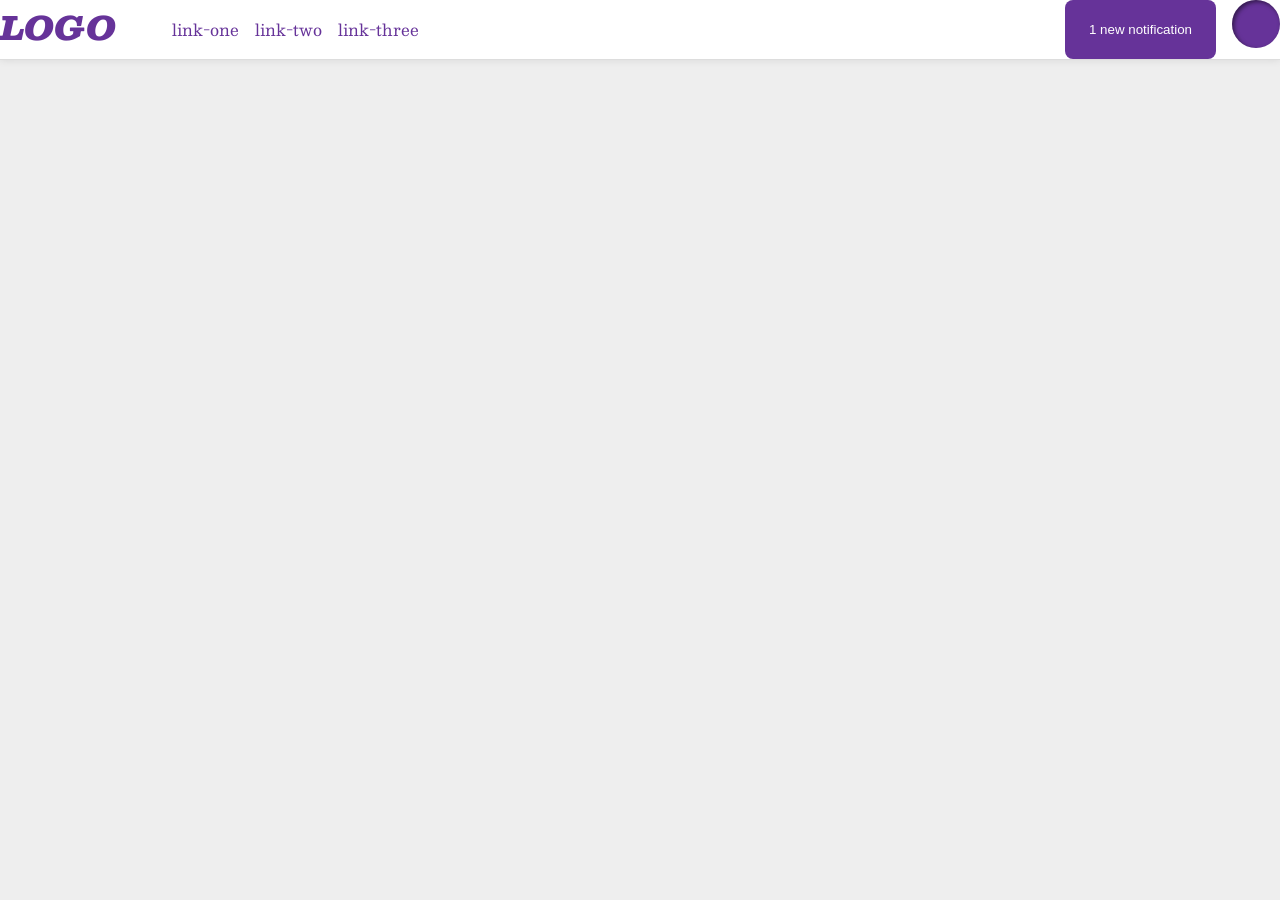
<file: foundations/flex/03-flex-header-2/index.html>
<!DOCTYPE html>
<html lang="en">
  <head>
    <meta charset="UTF-8">
    <meta http-equiv="X-UA-Compatible" content="IE=edge">
    <meta name="viewport" content="width=device-width, initial-scale=1.0">
    <title>Flex Header 2</title>
    <link rel="stylesheet" href="style.css">
  </head>
  <body>
    <div class="header">
      <div class = "left">
        <div class="logo">
          LOGO
        </div>
          <ul class="links">
            <li><a href="https://google.com">link-one</a></li>
            <li><a href="https://google.com">link-two</a></li>
            <li><a href="https://google.com">link-three</a></li>
          </ul>
      </div>
      <div class="right">
        <button class="notifications">
          1 new notification
        </button>
        <div class="profile-image"></div>
      </div>
    </div>
  </body>
</html>
</file>
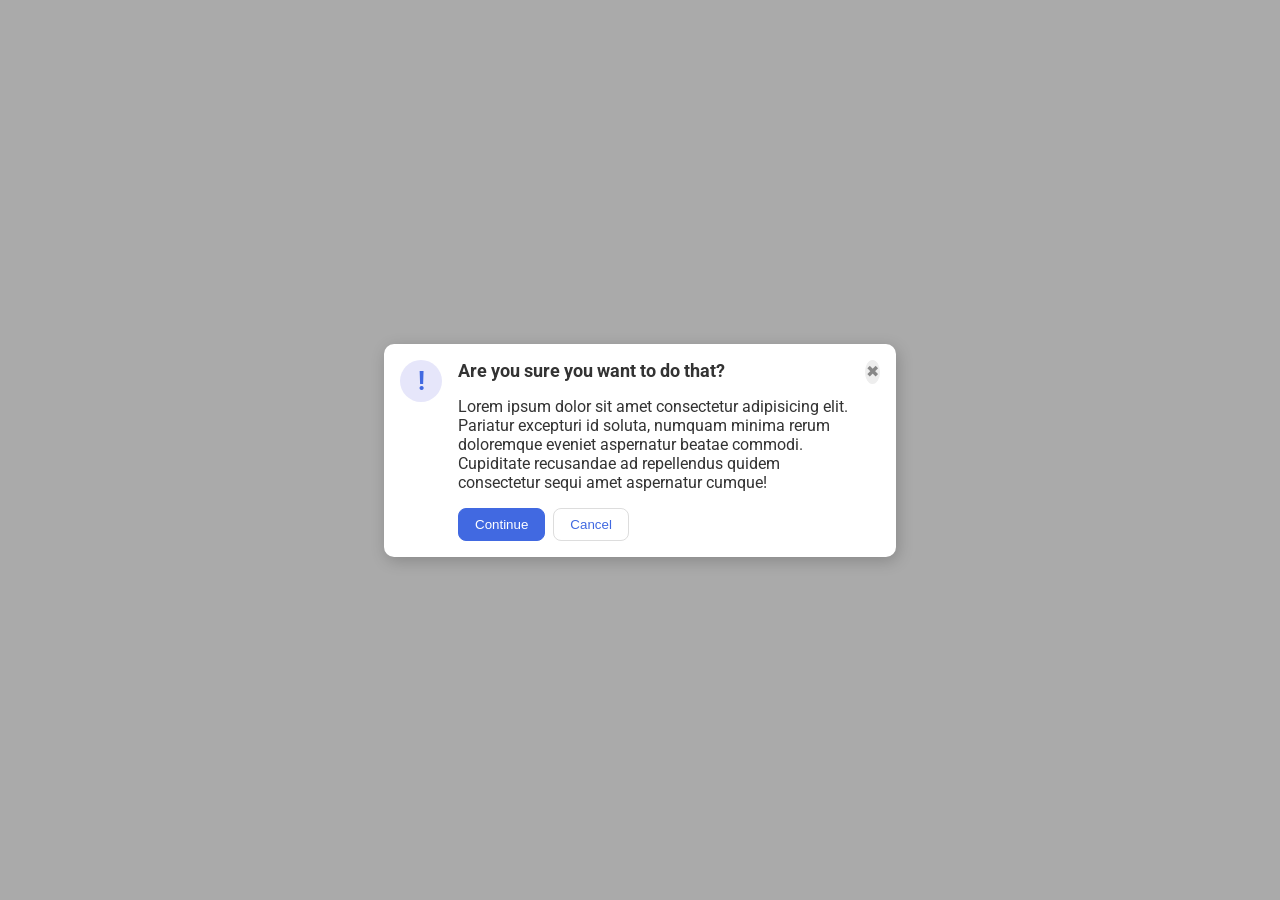
<file: foundations/flex/05-flex-modal/index.html>
<!DOCTYPE html>
<html lang="en">
  <head>
    <meta charset="UTF-8">
    <meta http-equiv="X-UA-Compatible" content="IE=edge">
    <meta name="viewport" content="width=device-width, initial-scale=1.0">
    <link rel="stylesheet" href="style.css">
    <title>Modal</title>
  </head>
  <body>
    <div class="flex-header ">
      <div class="modal">
          <div class="icon">!</div>
          <div class="content">
            <div class="header"><strong>Are you sure you want to do that?</strong></div>
            <div class="text">Lorem ipsum dolor sit amet consectetur adipisicing elit. Pariatur excepturi id soluta, numquam minima rerum doloremque eveniet aspernatur beatae commodi. Cupiditate recusandae ad repellendus quidem consectetur sequi amet aspernatur cumque!</div>
            <div class="button-container">
              <button class="continue">Continue</button>
              <button class="cancel">Cancel</button>
            </div>
          </div>
          <button class="close-button">✖</button>
        </div>
      </div>
  </body>
</html>
</file>
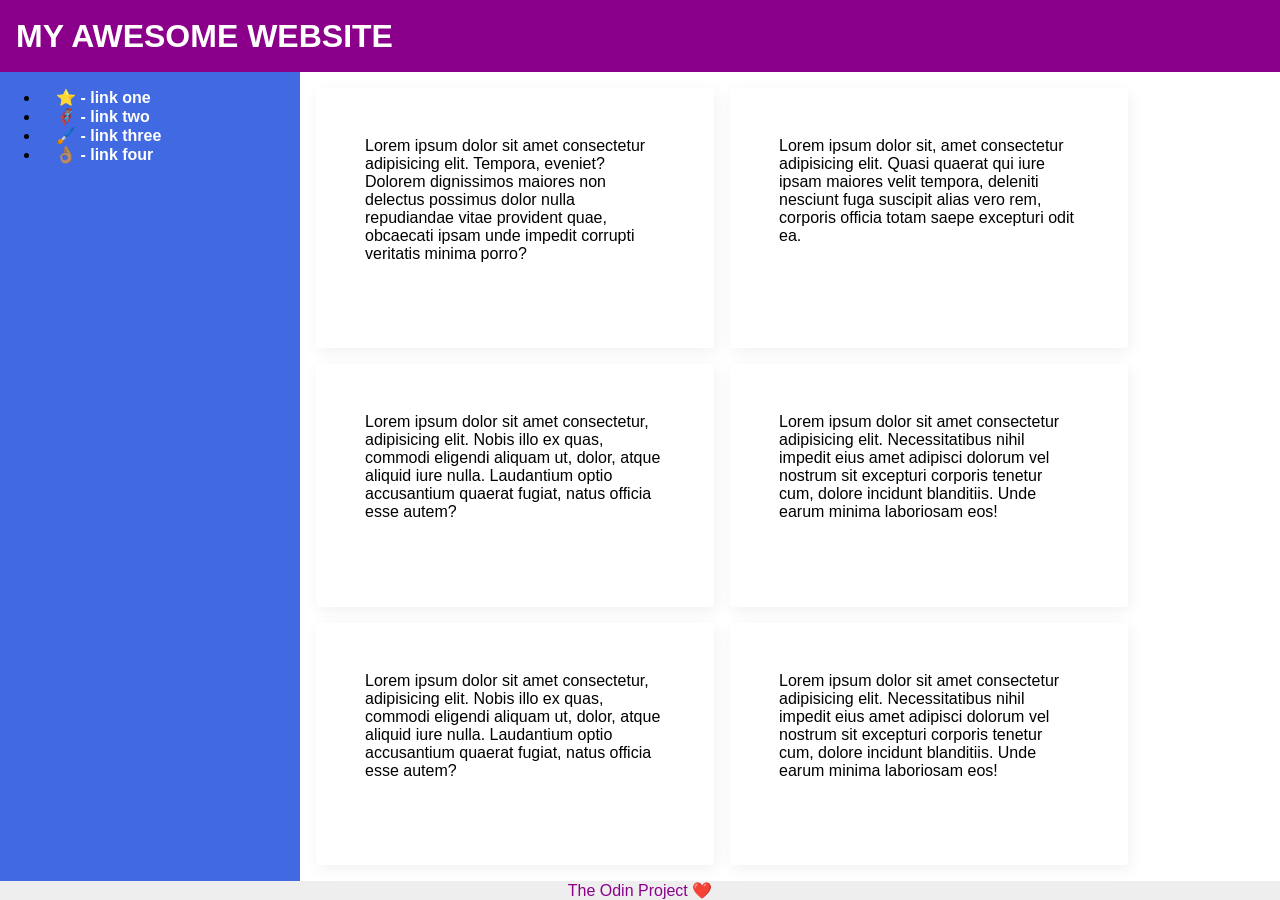
<file: foundations/flex/07-flex-layout-2/index.html>
<!DOCTYPE html>
<html lang="en">
  <head>
    <meta charset="UTF-8">
    <meta http-equiv="X-UA-Compatible" content="IE=edge">
    <meta name="viewport" content="width=device-width, initial-scale=1.0">
    <title>The Holy Grail</title>
    <link rel="stylesheet" href="style.css">
  </head>
  <body>
    <div class="header">
      MY AWESOME WEBSITE
    </div>
    <div class="content">
      <div class="sidebar">
        <ul>
          <li><a href="#">⭐ - link one</a></li>
          <li><a href="#">🦸🏽‍♂️ - link two</a></li>
          <li><a href="#">🖌️ - link three</a></li>
          <li><a href="#">👌🏽 - link four</a></li>
        </ul>
      </div>
      
      <div class="flex-cards">
        <div class="card">Lorem ipsum dolor sit amet consectetur adipisicing elit. Tempora, eveniet? Dolorem dignissimos maiores non delectus possimus dolor nulla repudiandae vitae provident quae, obcaecati ipsam unde impedit corrupti veritatis minima porro?</div>
        <div class="card">Lorem ipsum dolor sit, amet consectetur adipisicing elit. Quasi quaerat qui iure ipsam maiores velit tempora, deleniti nesciunt fuga suscipit alias vero rem, corporis officia totam saepe excepturi odit ea.</div>
        <div class="card">Lorem ipsum dolor sit amet consectetur, adipisicing elit. Nobis illo ex quas, commodi eligendi aliquam ut, dolor, atque aliquid iure nulla. Laudantium optio accusantium quaerat fugiat, natus officia esse autem?</div>
        <div class="card">Lorem ipsum dolor sit amet consectetur adipisicing elit. Necessitatibus nihil impedit eius amet adipisci dolorum vel nostrum sit excepturi corporis tenetur cum, dolore incidunt blanditiis. Unde earum minima laboriosam eos!</div>
        <div class="card">Lorem ipsum dolor sit amet consectetur, adipisicing elit. Nobis illo ex quas, commodi eligendi aliquam ut, dolor, atque aliquid iure nulla. Laudantium optio accusantium quaerat fugiat, natus officia esse autem?</div>
        <div class="card">Lorem ipsum dolor sit amet consectetur adipisicing elit. Necessitatibus nihil impedit eius amet adipisci dolorum vel nostrum sit excepturi corporis tenetur cum, dolore incidunt blanditiis. Unde earum minima laboriosam eos!</div>
      </div>
    </div>
    <div class="footer">
      The Odin Project ❤️
    </div>
  </body>
</html>
</file>
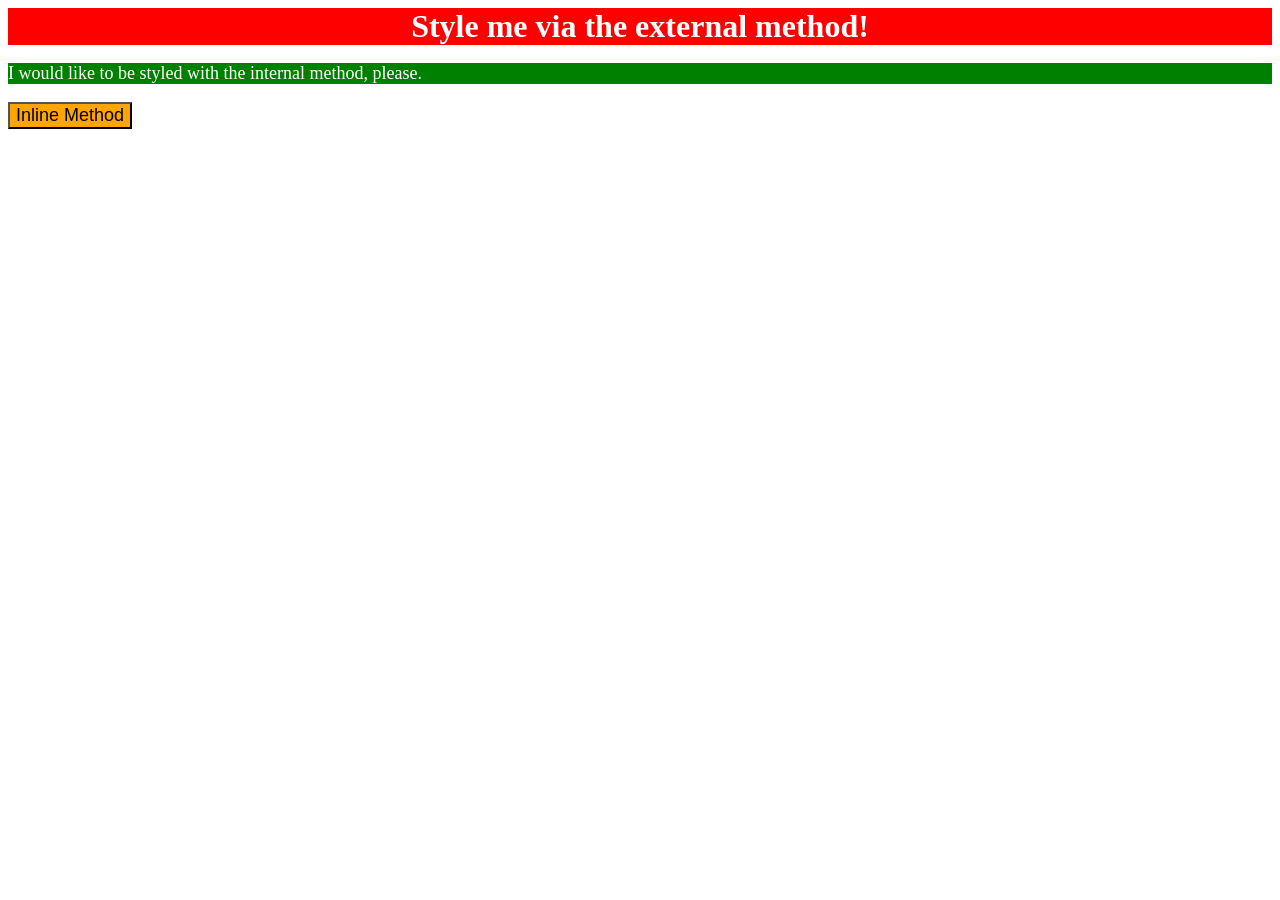
<file: foundations/intro-to-css/01-css-methods/index.html>
<!DOCTYPE html>
<html lang="en">
  <head>
    <link rel="stylesheet" href="./styles.css">
    <style>
      p{
        background-color: green;
        color: white;
        font-size: 18px;
      }
    </style>
    <meta charset="UTF-8">
    <meta http-equiv="X-UA-Compatible" content="IE=edge">
    <meta name="viewport" content="width=device-width, initial-scale=1.0">
    <title>Methods for Adding CSS</title>
  </head>
  <body>
    <div class="doofus">Style me via the external method!</div>
    <p>I would like to be styled with the internal method, please.</p>
    <button style="background-color: orange; font-size: 18px;">Inline Method</button>
  </body>
</html>
</file>
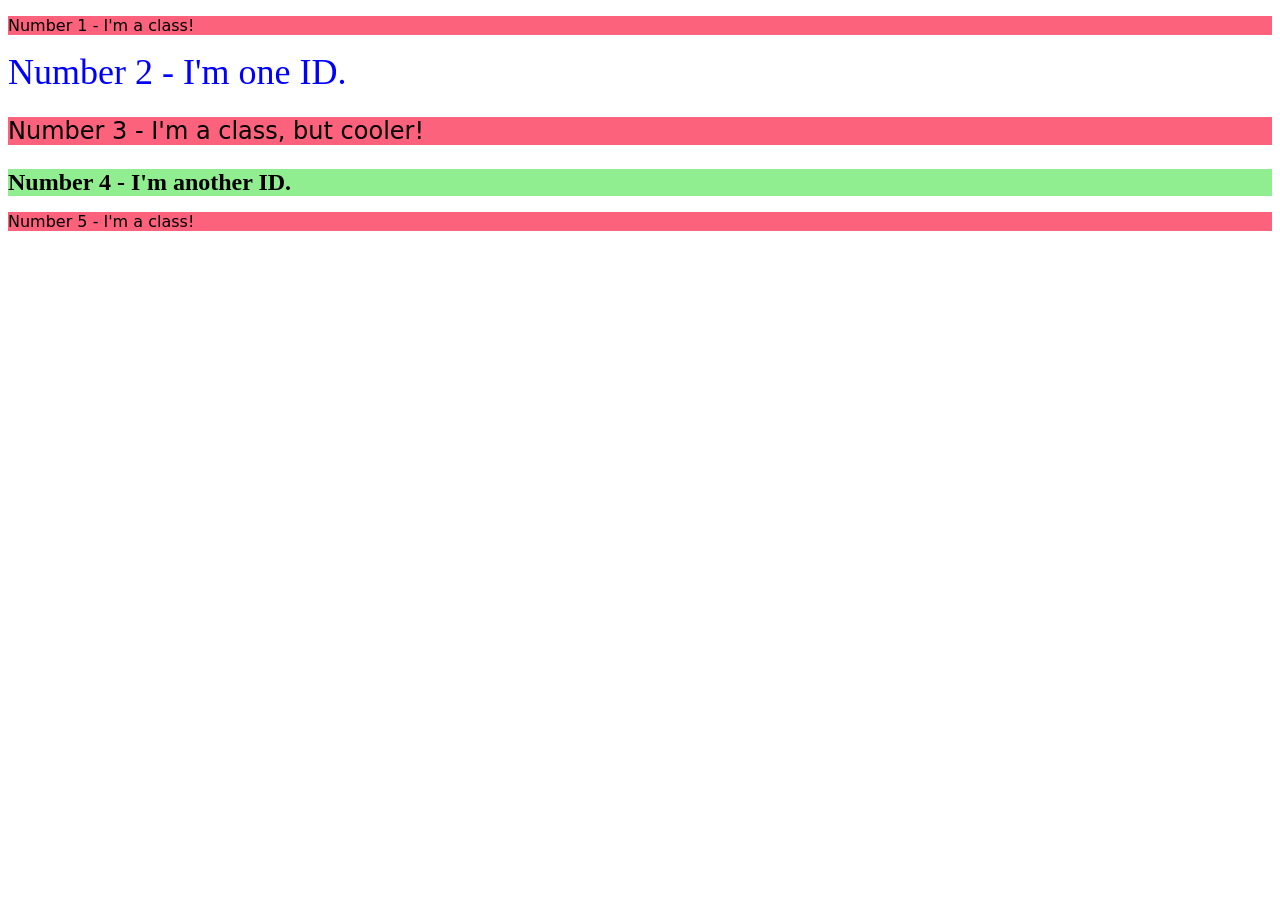
<file: foundations/intro-to-css/02-class-id-selectors/index.html>
<!DOCTYPE html>
<html lang="en">
  <head>
    <meta charset="UTF-8">
    <meta http-equiv="X-UA-Compatible" content="IE=edge">
    <meta name="viewport" content="width=device-width, initial-scale=1.0">
    <title>Class and ID Selectors</title>
    <link rel="stylesheet" href="style.css">
  </head>
  <body>
    <p class = "odd">Number 1 - I'm a class!</p>
    <div id = "even2">Number 2 - I'm one ID.</div>
    <p class = "odd three">Number 3 - I'm a class, but cooler!</p>
    <div id="even4">Number 4 - I'm another ID.</div>
    <p class = "odd">Number 5 - I'm a class!</p>
  </body>
</html>
</file>
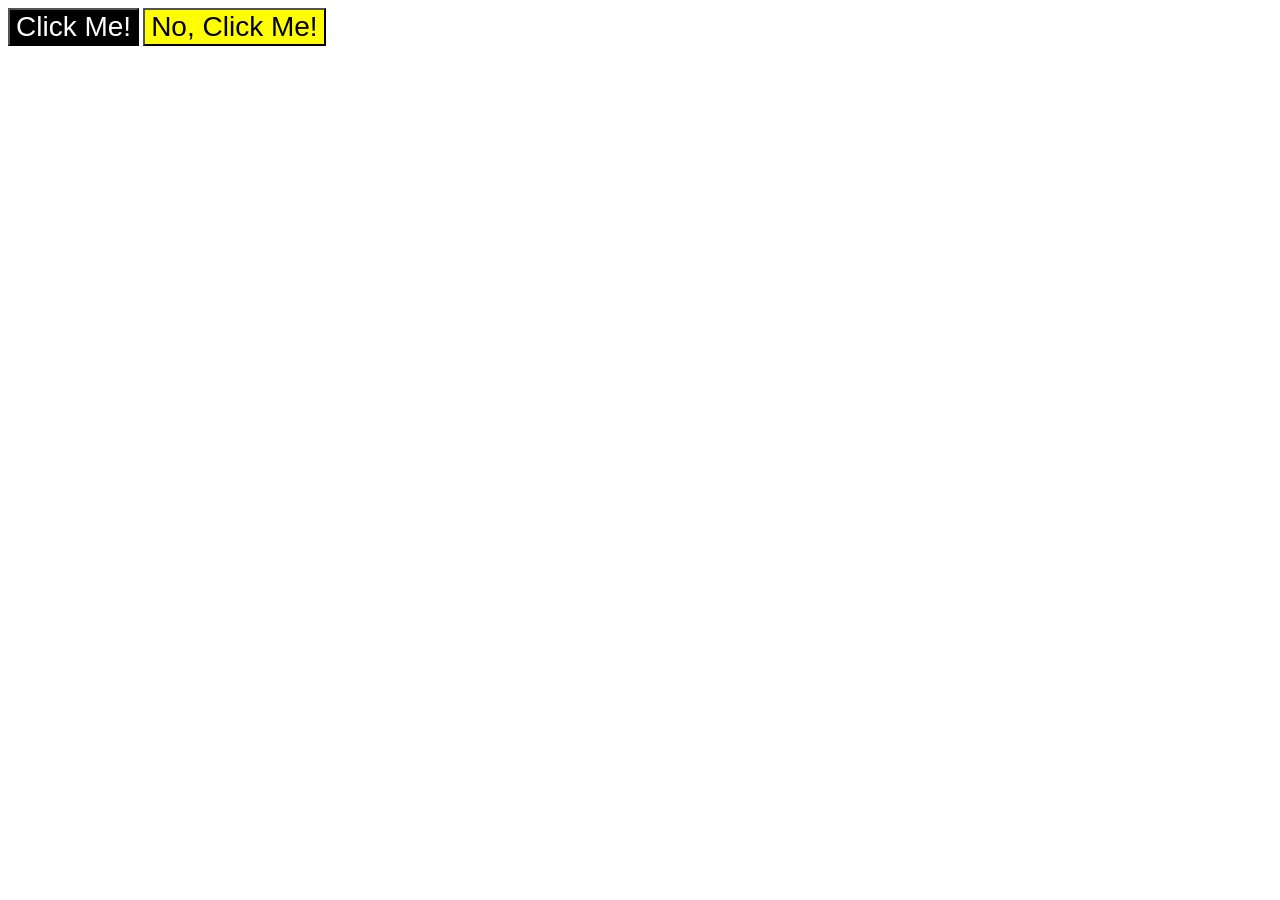
<file: foundations/intro-to-css/03-grouping-selectors/index.html>
<!DOCTYPE html>
<html lang="en">
  <head>
    <meta charset="UTF-8">
    <meta http-equiv="X-UA-Compatible" content="IE=edge">
    <meta name="viewport" content="width=device-width, initial-scale=1.0">
    <title>Grouping Selectors</title>
    <link rel="stylesheet" href="style.css">
  </head>
  <body>
    <button class="both one">Click Me!</button>
    <button class="both two">No, Click Me!</button>
  </body>
</html>
</file>
<file: foundations/flex/03-flex-header-2/style.css>
/* this is some magical font-importing.  
you'll learn about it later. */
@import url('https://fonts.googleapis.com/css2?family=Besley:ital,wght@0,400;1,900&display=swap');

body {
  margin: 0;
  background: #eee;
  font-family: Besley, serif;
}

.header {
  background: white;
  border-bottom: 1px solid #ddd;
  box-shadow: 0 0 8px rgba(0,0,0,.1);
  display: flex;
  justify-content: space-between;
}

.profile-image {
  background: rebeccapurple;
  box-shadow: inset 2px 2px 4px rgba(0,0,0,.5);
  border-radius: 50%;
  width: 48px;
  height: 48px;
}

.logo {
  color: rebeccapurple;
  font-size: 32px;
  font-weight: 900;
  font-style: italic;
}

button {
  border: none;
  border-radius: 8px;
  background: rebeccapurple;
  color: white;
  padding: 8px 24px;
}

a {
  /* this removes the line under our links */
  text-decoration: none;
  color: rebeccapurple;
}

ul {
  list-style-type: none;
}

.links {
  display: flex;
  gap: 16px;
}

.left, .right {
  display: flex;
  justify-content: center;
  gap: 16px;
}

/* NOTES FOR SOLUTION */
/*
  Use space-between in flex container, which spaces items out based on available space.
  Then, the first item occupies left most space, and second item occupies right most space.
  If, for example, we had 3 items in the flex container, then the middle item would be centered.
*/
</file>
<file: foundations/flex/05-flex-modal/style.css>
@import url('https://fonts.googleapis.com/css2?family=Roboto:wght@400;700&display=swap');

html, body {
  height: 100%;
}

body {
  font-family: Roboto, sans-serif;
  margin: 0;
  background: #aaa;
  color: #333;
  /* I'll give you this one for free lol */
  display: flex;
  align-items: center;
  justify-content: center;
}

.modal {
  background: white;
  width: 480px;
  border-radius: 10px;
  box-shadow: 2px 4px 16px rgba(0,0,0,.2);
  display: flex;
  padding: 16px;
  gap: 16px;
}

.icon {
  color: royalblue;
  font-size: 26px;
  font-weight: 700;
  background: lavender;
  width: 42px;
  height: 42px;
  border-radius: 50%;
  display: flex;
  align-items: center;
  justify-content: center;
  flex-shrink: 0;
}

.close-button {
  background: #eee;
  border-radius: 50%;
  color: #888;
  font-weight: 400;
  font-size: 16px;
  height: 24px;
  width: 24px;
  display: flex;
  align-items: center;
  justify-content: center;
  border: 1px solid #eee;
  padding: 0;
}

button {
  cursor: pointer;
  padding: 8px 16px;
  border-radius: 8px;
}

button.continue {
  background: royalblue;
  border: 1px solid royalblue;
  color: white;
}

button.cancel {
  background: white;
  border: 1px solid #ddd;
  color: royalblue;
}

.flex-header {
  display: flex;
  flex-direction: row;
  gap: 16px;
}

.content {
  gap: 16px;
  display: flex;
  flex-direction: column;
  align-items: flex-start;
}

.button-container {
  display: flex;
  justify-content: flex-start;
  gap: 8px;
}

.header {
  font-size: 18px;
  font-weight: 700;
}
</file>
<file: foundations/flex/07-flex-layout-2/style.css>
body {
  font-family: -apple-system, BlinkMacSystemFont, 'Segoe UI', Roboto, Oxygen, Ubuntu, Cantarell, 'Open Sans', 'Helvetica Neue', sans-serif;
  margin: 0;
  min-height: 100vh;
  display: flex;
  flex: 1;
  flex-direction: column;
}

.header {
  font-size: 32px;
  font-weight: 600;
  height: 72px;
  display: flex;
  align-items: center;
  padding-left: 16px;
  background: darkmagenta;
  color: white;
}

.content {
  display: flex;
  flex: 1;
  align-items: stretch;
}

.footer {
  display: flex;
  justify-content: center;

  background: #eee;
  color: darkmagenta;
}

.sidebar {
  display: flex;
  flex-shrink: 0;
  width: 300px;
  background: royalblue;
  box-sizing: border-box;
}

.card {
  border: 1px solid #ffffff;
  box-shadow: 2px 4px 16px rgba(0,0,0,.06);
  border-radius: 4px;
  padding: 48px;
  display: flex;
  flex-basis: 300px;
  flex-shrink: 0;
}

.flex-cards {
  display: flex;
  flex-wrap: wrap;
  gap: 16px;
  padding: 16px;
}

a {
  color: white;
  text-decoration: none;
  font-weight: 600;
  padding: 16px;
}
</file>
<file: foundations/intro-to-css/01-css-methods/styles.css>
.doofus{
    background-color: red;
    text-align: center;
    color: white;
    font-size: 32px;
    font-weight: bold;
}
</file>
<file: foundations/intro-to-css/02-class-id-selectors/style.css>
/* Add CSS Styling */

.odd{
    background-color: rgb(252, 98, 124);
    font-family: 'Verdenna','DejaVu Sans',sans-serif;
}

#even2{
    color: blue;
    font-size: 36px;
}

.three{
    font-size: 24px;
}

#even4{
    background-color: lightgreen;
    font-size: 24px;
    font-weight: bold;
}
</file>
<file: foundations/intro-to-css/03-grouping-selectors/style.css>
/* Add CSS Styling */

.one{
    background-color: black;
    color: white;
}

.two{
    background-color: yellow;
}

.both{
    font-size: 28px;
    font-family: Helvetica, 'Times New Roman', sans-serif;
}
</file>
